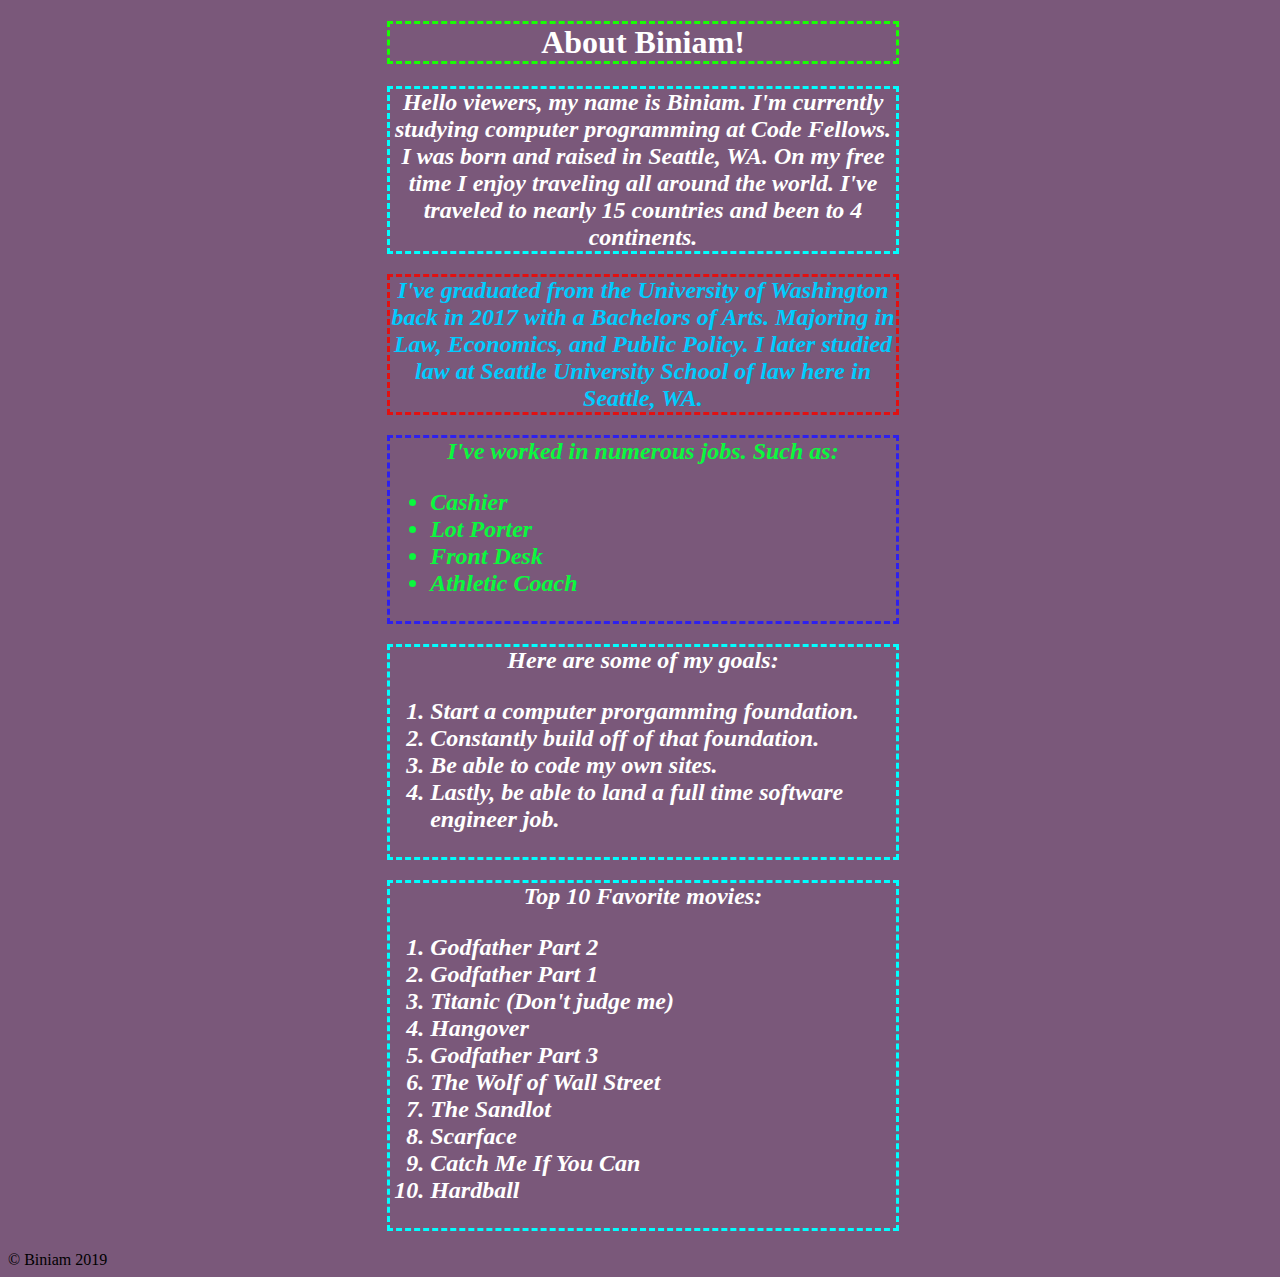
<file: index.html>
<!DOCTYPE html>
<html>

<head>
    <title>Portfolio</title>
    <link rel='stylesheet' href='css/style.css'>
</head>

<body>
    <header>
        <h1> About Biniam!</h1>
        <section>
            <h2>Hello viewers, my name is Biniam. I'm currently studying computer programming at Code Fellows. I was
                born and raised in Seattle, WA. On my free time I enjoy traveling all around the world. I've traveled to
                nearly 15 countries and been to 4 continents.</h2>
            <h2 id='ed'>I've graduated from the University of Washington back in 2017 with a Bachelors of Arts. Majoring
                in Law, Economics, and Public Policy. I later studied law at Seattle University School of law here in
                Seattle, WA.</h2>
            <h2 id='ex'>I've worked in numerous jobs. Such as:
                <ul>
                    <li>Cashier</li>
                    <li>Lot Porter</li>
                    <li>Front Desk</li>
                    <li>Athletic Coach</li>
                </ul>
            </h2>
            <h2>Here are some of my goals:
                <ol>
                    <li>Start a computer prorgamming foundation.</li>
                    <li>Constantly build off of that foundation.</li>
                    <li>Be able to code my own sites.</li>
                    <li>Lastly, be able to land a full time software engineer job.</li>
                </ol>
            </h2>
            <h2> Top 10 Favorite movies:
                <ol>
                    <li>Godfather Part 2</li>
                    <li>Godfather Part 1</li>
                    <li>Titanic (Don't judge me)</li>
                    <li>Hangover</li>
                    <li>Godfather Part 3</li>
                    <li>The Wolf of Wall Street</li>
                    <li>The Sandlot</li>
                    <li>Scarface</li>
                    <li>Catch Me If You Can</li>
                    <li>Hardball</li>
                </ol>
            </h2>
        </section>
    </header>
    <footer> &copy; Biniam 2019</footer>
    <script src="js/app.js"></script>
</body>

</html>
</file>
<file: css/style.css>
body{
    background:rgb(122, 88, 122);
}
h1{
    text-align:center;
    margin-left: 30%;
    color: rgb(255, 255, 255);
    border:3px dashed rgb(24, 255, 3);
    width:40%;
}
h2{
    margin-top:10px;
    margin-left:30%;
    text-align:center;
    color:rgb(255, 255, 255);
    border:3px dashed aqua;
    width: 40%;
    font-weight: bold; font-style: italic;
}
#ed{
    margin-left:30%;
    margin-top: 20px;
    color:rgb(0, 204, 255);
    border:3px dashed rgb(226, 16, 16);
    width: 40%;
    font-weight: bold; font-style: italic;
}
#ex{
    margin-left:30%;
    margin-top: 20px;
    color:rgb(10, 248, 62);
    border:3px dashed rgb(46, 32, 238);
    width: 40%;
    font-weight: bold; font-style: italic;
}
ul{
    text-align: left;
    margin:10px,10px,10px,10px;
    color:rgb(10, 248, 62);
    width: 60%;
    font-weight: bold; font-style: italic;
}

ol{  
    text-align: left;
}
</file>
